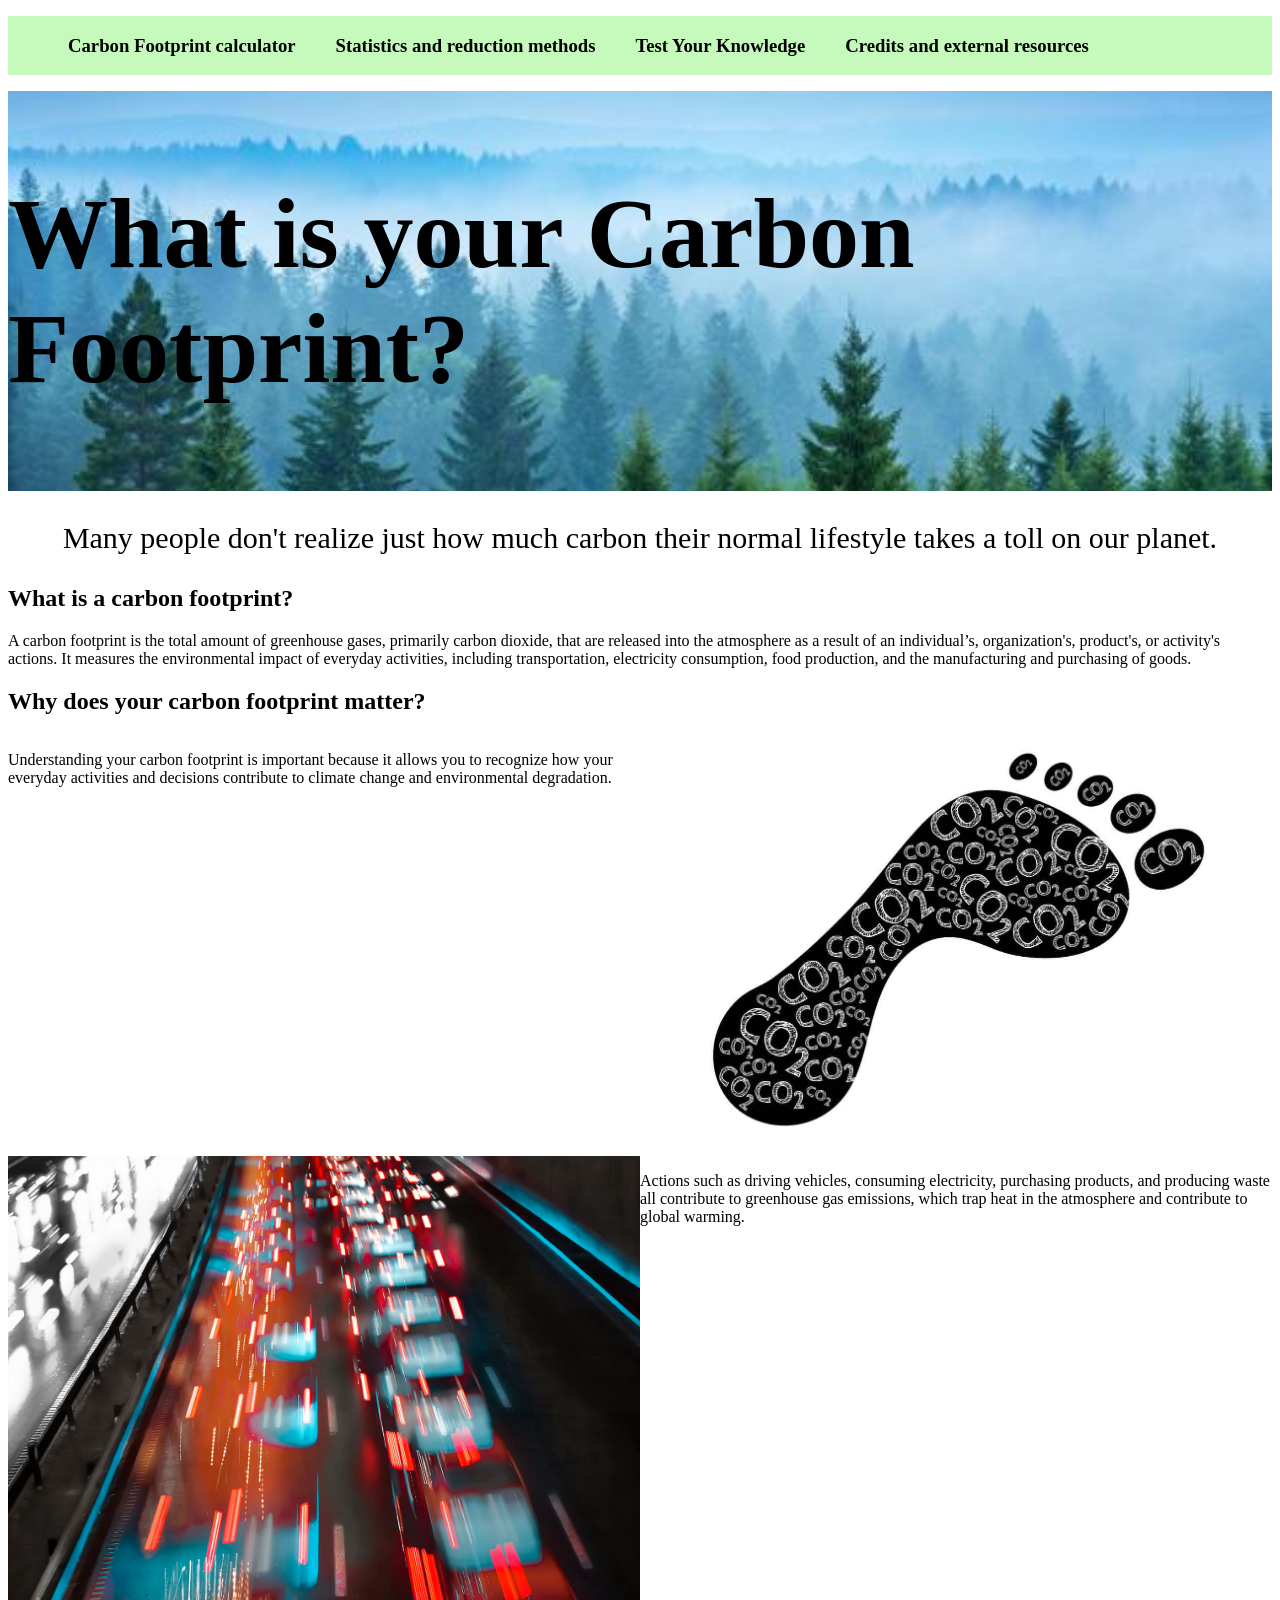
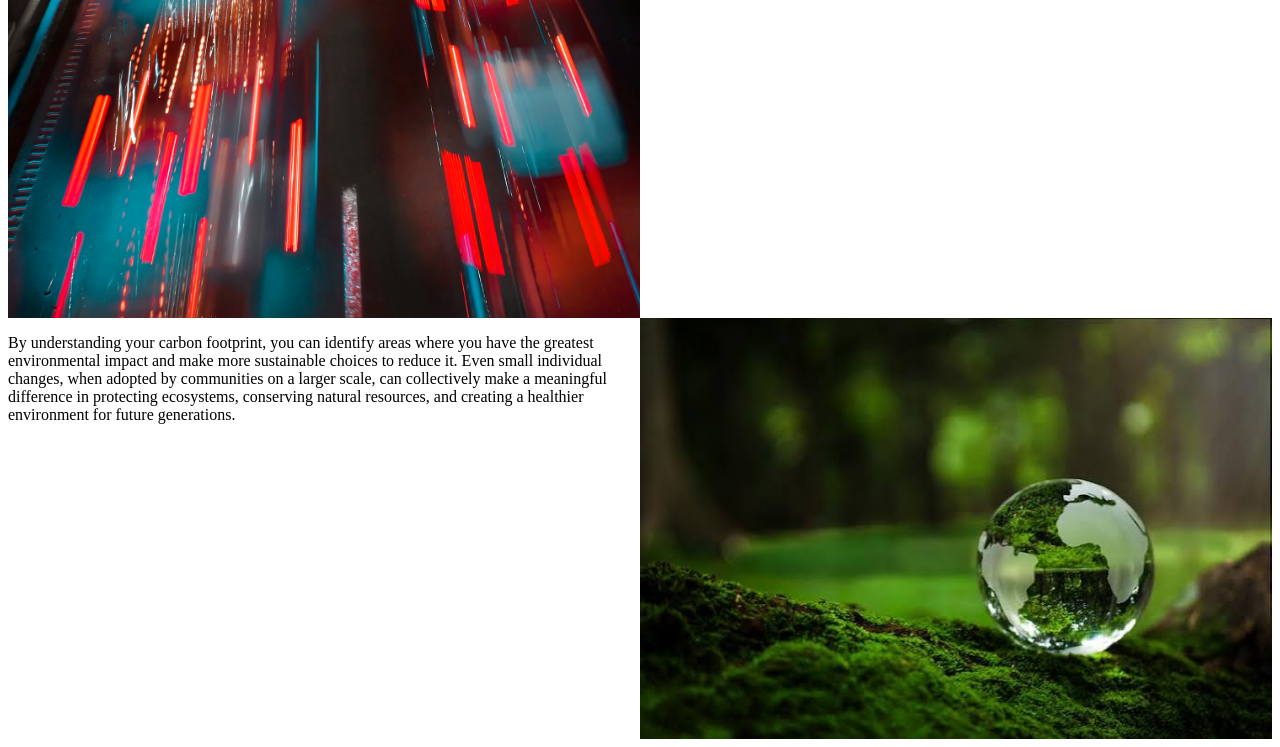
<file: index.html>
<!DOCTYPE html>
<html lang="en">
<head>
    <meta charset="UTF-8">
    <meta name="viewport" content="width=device-width, initial-scale=1.0">
    <title>What is your Carbon Footprint?</title>
    <link rel="stylesheet" href="CSS/styles.css">
</head>
<body>
    <nav class="navbar">
        <ul class="nav-list">
            <li><h3><a class="nav-option" href="HTML/survey.html">Carbon Footprint calculator</a></h3></li>
            <li><h3><a class="nav-option" href="HTML/info.html">Statistics and reduction methods</a></h3></li>
            <li><h3><a class="nav-option" href="HTML/practice.html">Test Your Knowledge</a></h3></li>
            <li><h3><a class="nav-option" href="HTML/credits.html">Credits and external resources</a></h3></li>
        </ul>
    </nav>
    <div id="header-section">
        <header><h1>What is your Carbon Footprint?</h1></header>
    </div>
    <p class="center-text" id="sub-hero">Many people don't realize just how much carbon their normal lifestyle takes a toll on our planet.</p>
    <div>
        <h2>What is a carbon footprint?</h2>
        <p>A carbon footprint is the total amount of greenhouse gases,
             primarily carbon dioxide, that are released into the atmosphere as a result of an
            individual’s, organization's, product's, or activity's actions.
            It measures the environmental impact of everyday activities, including transportation,
            electricity consumption, food production, and the manufacturing and purchasing of goods.</p>
    </div>
    <div>
        <h2>Why does your carbon footprint matter?</h2>
        <div class="why-div">
            <p class="section-text">Understanding your carbon footprint is important because 
            it allows you to recognize how your everyday activities 
            and decisions contribute to climate change and environmental degradation.</p>
            <img class="section-image" id="carbon-foot-image" src="Images/carbon-foot-image.jpg">
        </div>
        <div class="why-div">
            <img class="section-image" id="highway-image" src="Images/filled-highway.avif">
            <p class="section-text">Actions such as driving vehicles, consuming electricity, purchasing products, 
            and producing waste all contribute to greenhouse gas emissions, 
            which trap heat in the atmosphere and contribute to global warming.</p>
        </div>
        <div class="why-div">
            <p class="section-text">By understanding your carbon footprint, you can identify areas where you have 
            the greatest environmental impact and make more sustainable choices to reduce it. 
            Even small individual changes, when adopted by communities on a larger scale, 
            can collectively make a meaningful difference in protecting ecosystems, 
            conserving natural resources, and creating a healthier environment for future generations.</p>
            <img class="section-image" id="environment-globe-image" src="Images/environment-globe.jpeg">
        </div>
    </div>
</body>
</html>
</file>
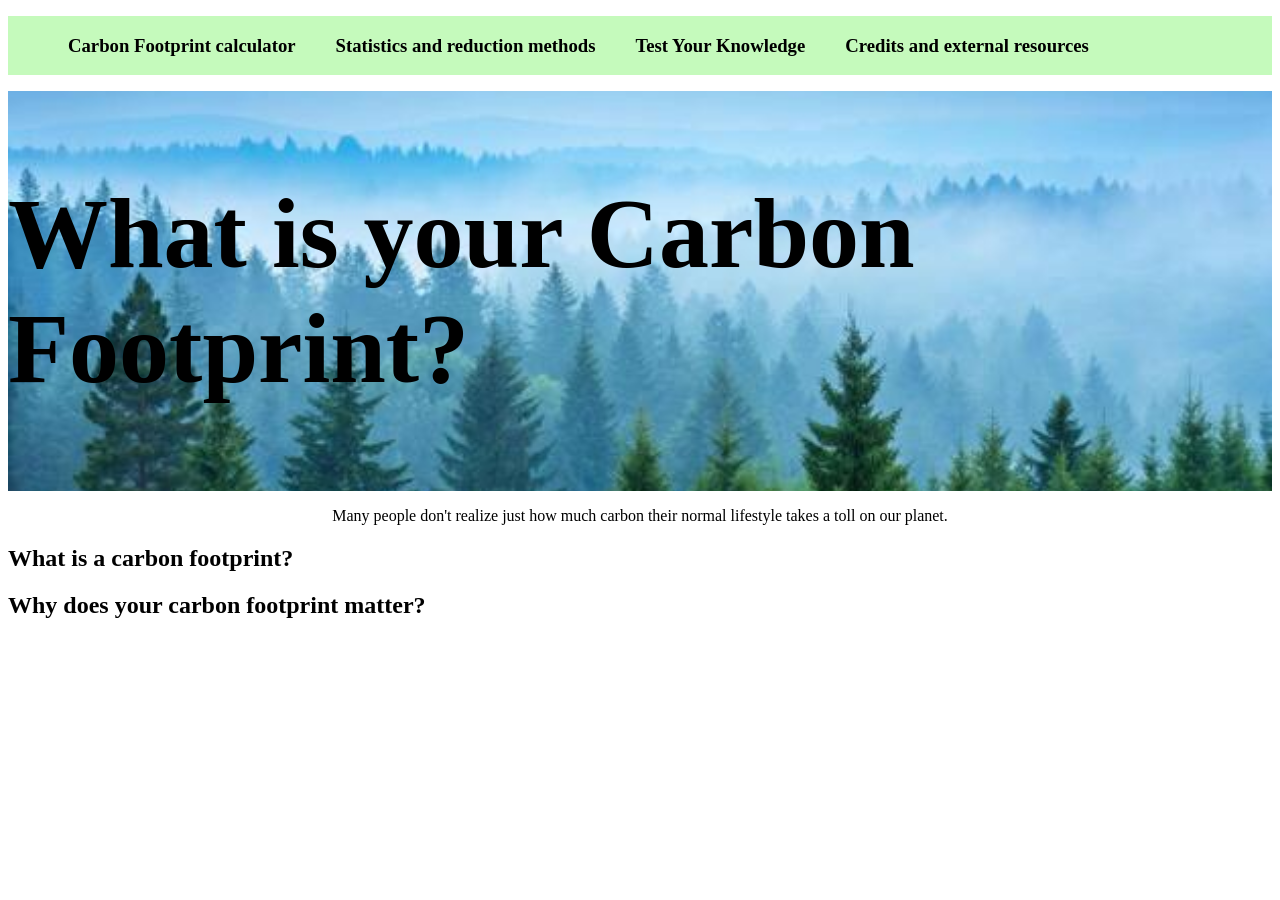
<file: HTML/index.html>
<!DOCTYPE html>
<html lang="en">
<head>
    <meta charset="UTF-8">
    <meta name="viewport" content="width=device-width, initial-scale=1.0">
    <title>What is your Carbon Footprint?</title>
    <link rel="stylesheet" href="/CSS/styles.css">
</head>
<body>
    <nav class="navbar">
        <ul class="nav-list">
            <li><h3><a class="nav-option" href="/HTML/survey.html">Carbon Footprint calculator</a></h3></li>
            <li><h3><a class="nav-option" href="/HTML/info.html">Statistics and reduction methods</a></h3></li>
            <li><h3><a class="nav-option" href="/HTML/practice.html">Test Your Knowledge</a></h3></li>
            <li><h3><a class="nav-option" href="/HTML/credits.html">Credits and external resources</a></h3></li>
        </ul>
    </nav>
    <div id="header-section">
        <header><h1>What is your Carbon Footprint?</h1></header>
    </div>
    <p class="center-text">Many people don't realize just how much carbon their normal lifestyle takes a toll on our planet.</p>
    <div>
        <h2>What is a carbon footprint?</h2>
    </div>
    <div>
        <h2>Why does your carbon footprint matter?</h2>
    </div>
</body>
</html>
</file>
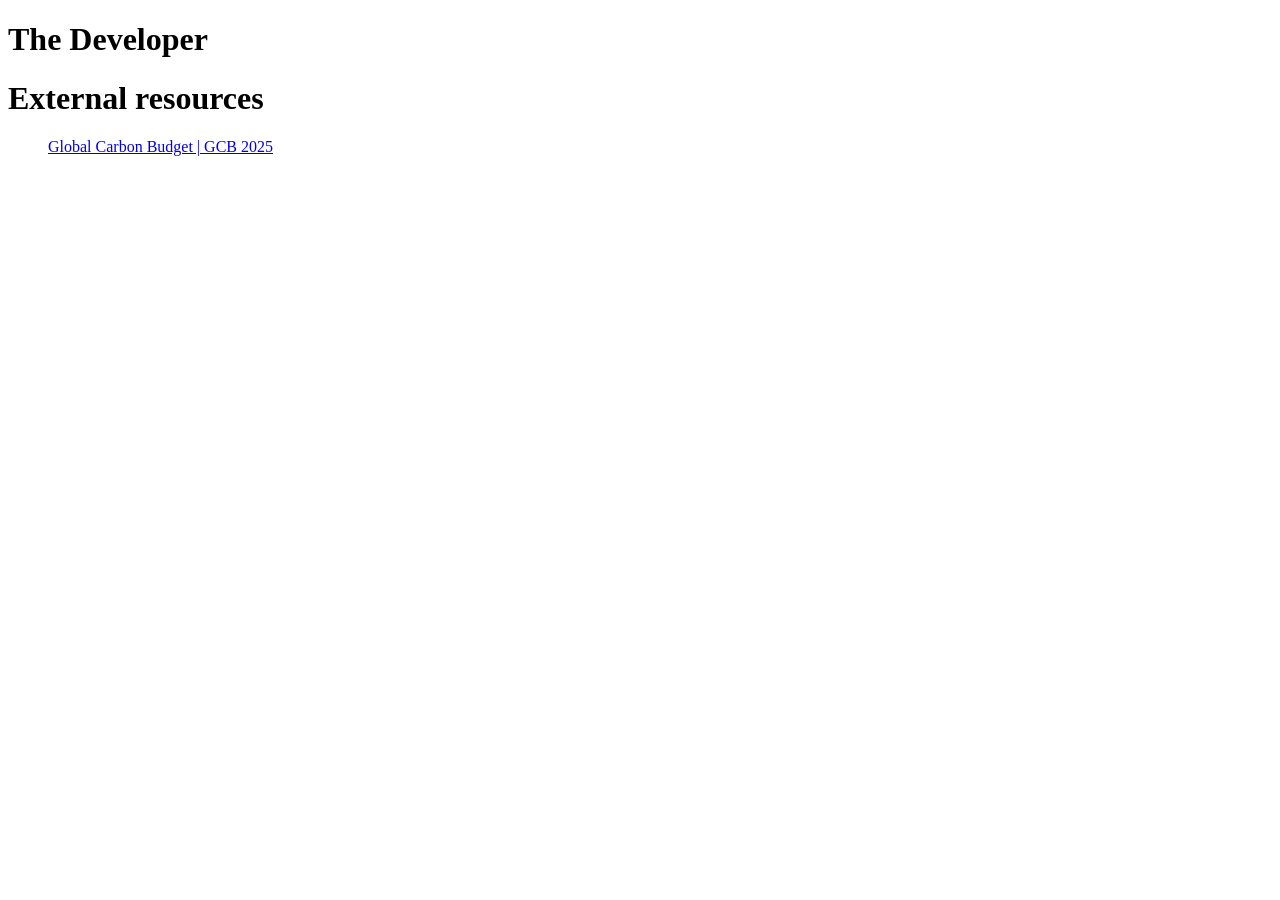
<file: HTML/credits.html>
<!DOCTYPE html>
<html lang="en">
<head>
    <meta charset="UTF-8">
    <meta name="viewport" content="width=device-width, initial-scale=1.0">
    <title>Document</title>
</head>
<body>
    <h1>The Developer</h1>
    <h1>External resources</h1>
    <ul class="external-resources">
        <a href="https://www.google.com/goto?url=CAESZQHEIkXXGYXLwJ9CPV_mM7ZquVT5Lap_u_9ohIDDmh4XDDi1eGTCvfwbx_ziCTraW9ySzBf-lNz7f-YIwWinTyahK0tajO7if9Uww7yUlq4uXk0knCZ9fE9FkKgJSap9nD5Wf75Z">
            Global Carbon Budget | GCB 2025
        </a>
    </ul>
</body>
</html>
</file>
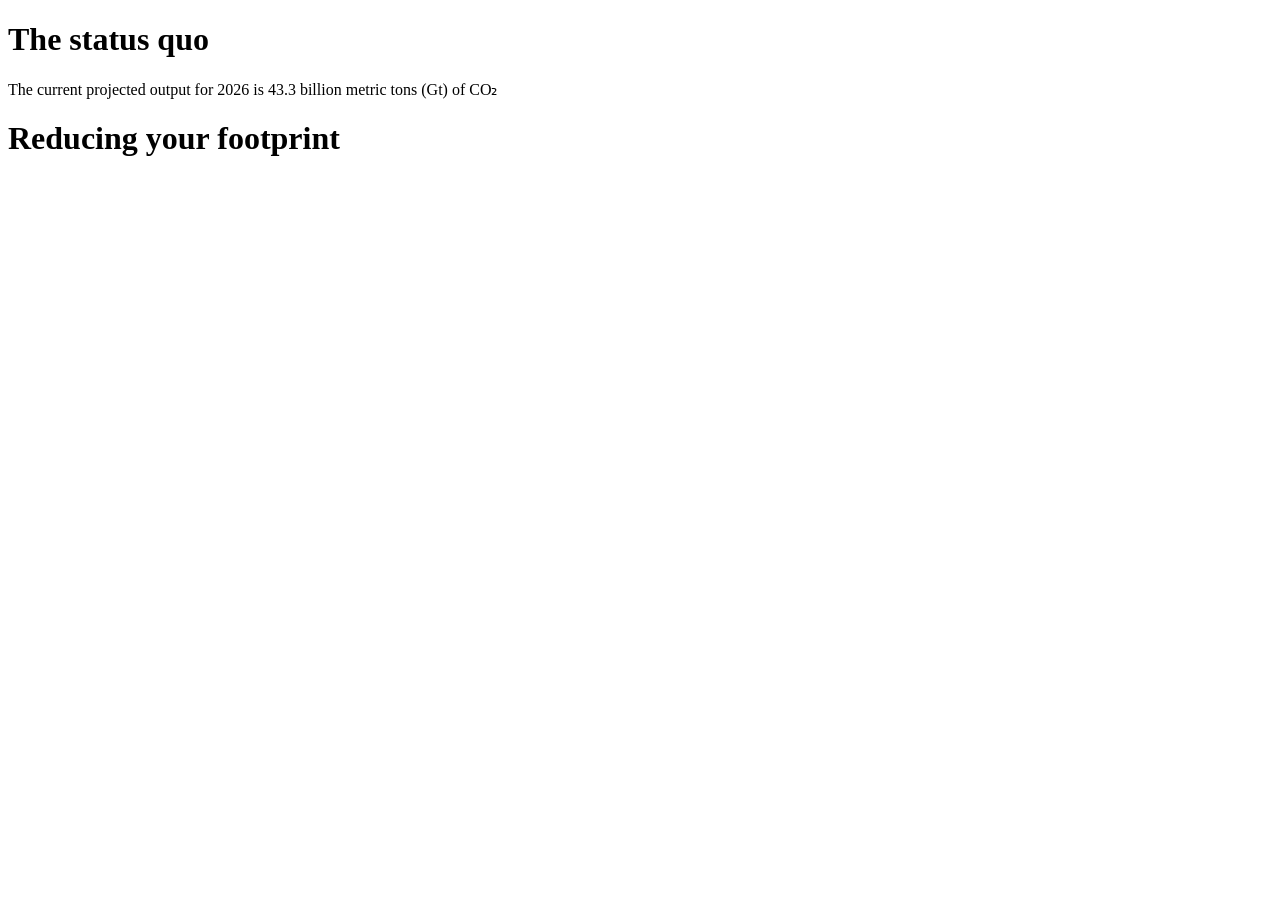
<file: HTML/info.html>
<!DOCTYPE html>
<html lang="en">
<head>
    <meta charset="UTF-8">
    <meta name="viewport" content="width=device-width, initial-scale=1.0">
    <title>Reducing your carbon footprint</title>
</head>
<body>
    <header><h1>The status quo</h1></header>
    <p>The current projected output for 2026 is 43.3 billion metric tons (Gt) of CO₂</p>
    
    <header><h1>Reducing your footprint</h1></header>
</body>
</html>
</file>
<file: CSS/styles.css>
#header-section {
    background-image: url('../Images/main-background.jpg');
    background-repeat: no-repeat;
    background-position: center;
    background-size: cover;
    min-height: 400px;
    width: 100%;
    display: flex;
    justify-content: center;
    align-items: center;
}
#sub-hero{
    font-size: 30px;
}
header, h1{
    display: block;
    font-size: 100px
}
.navbar{
    background-color: rgb(197, 250, 188);
}
.nav-list {
    list-style-type: none;
    display: flex;
}
.nav-option {
    display: block;
    margin: 0 20px;
    text-decoration: none;
    color: black;
}
.center-text {
    text-align: center;
}
.why-div {
    display: flex;
}
.section-image {
    width: 50%;
}
</file>
